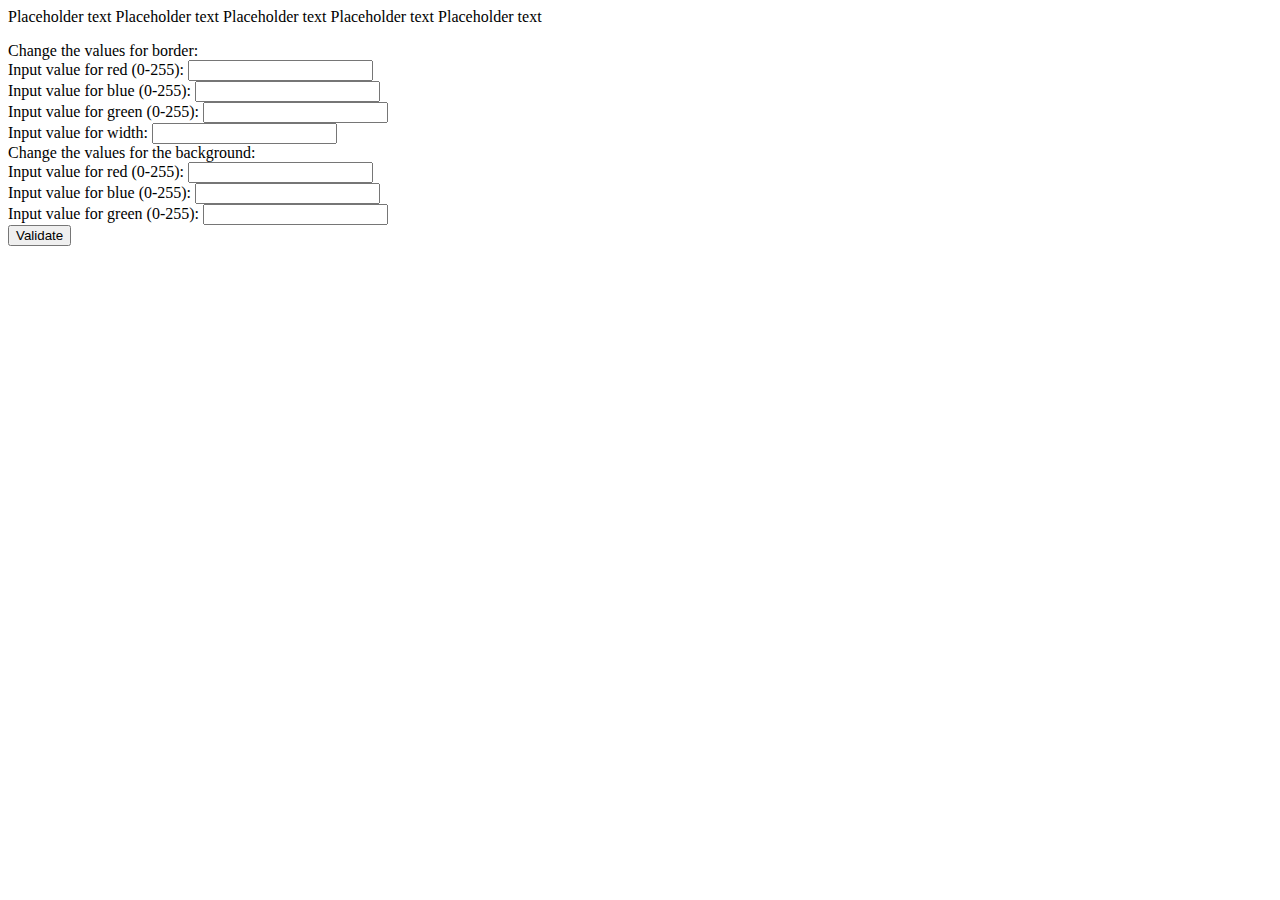
<file: CSS_Manipulator/index.html>
<html>
<head>
</head>
  <body>
    <div id= "border">
      <p id= "text">
        Placeholder text Placeholder text Placeholder text Placeholder text Placeholder text<br>
      </p>
    </div>
    Change the values for border:<br>
    Input value for red (0-255): <input type= "text" id= "borderRed"><br>
    Input value for blue (0-255): <input type= "text" id= "borderBlue"><br>
    Input value for green (0-255): <input type= "text" id= "borderGreen"><br>
    Input value for width: <input type= "text" id="borderWidth"><br>
    Change the values for the background:<br>
    Input value for red (0-255): <input type= "text" id= "backgroundRed"><br>
    Input value for blue (0-255): <input type= "text" id= "backgroundBlue"><br>
    Input value for green (0-255): <input type= "text" id= "backgroundGreen"><br>
    <button id= "Update" onclick= "update()">Validate</button><br>
    <script type= "text/javascript" src= "style.js"></script>
  </body>
</html>
</file>
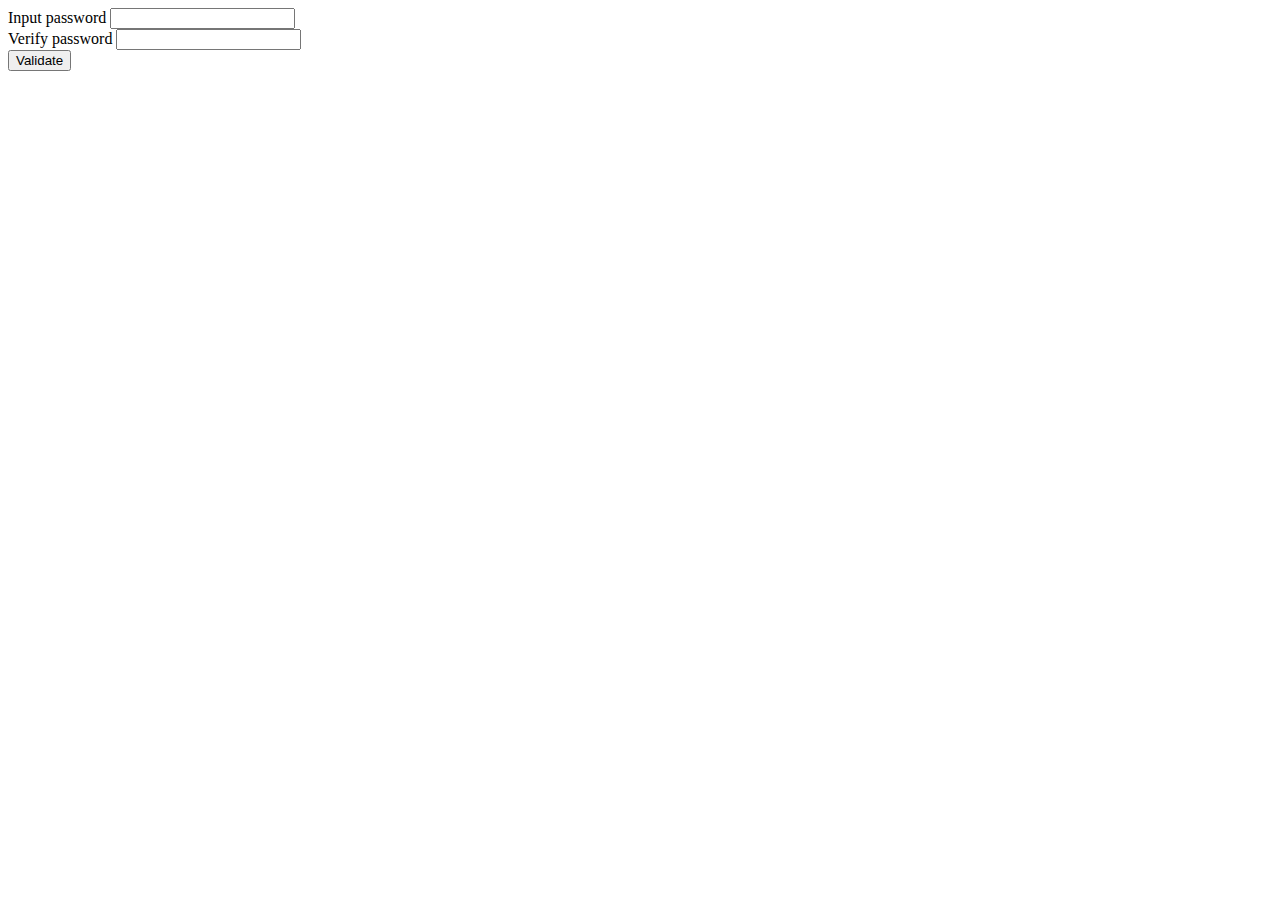
<file: password/index.html>
<html>
<head>
</head>
  <body>
    Input password <input type= "text" id= "password1"><br>
    Verify password <input type= "text" id= "password2"><br>
    <button id= "Validate" onclick= "validate()">Validate</button><br>
    <script type= "text/javascript" src= "validatePass.js"></script>
  </body>
</html>
</file>
